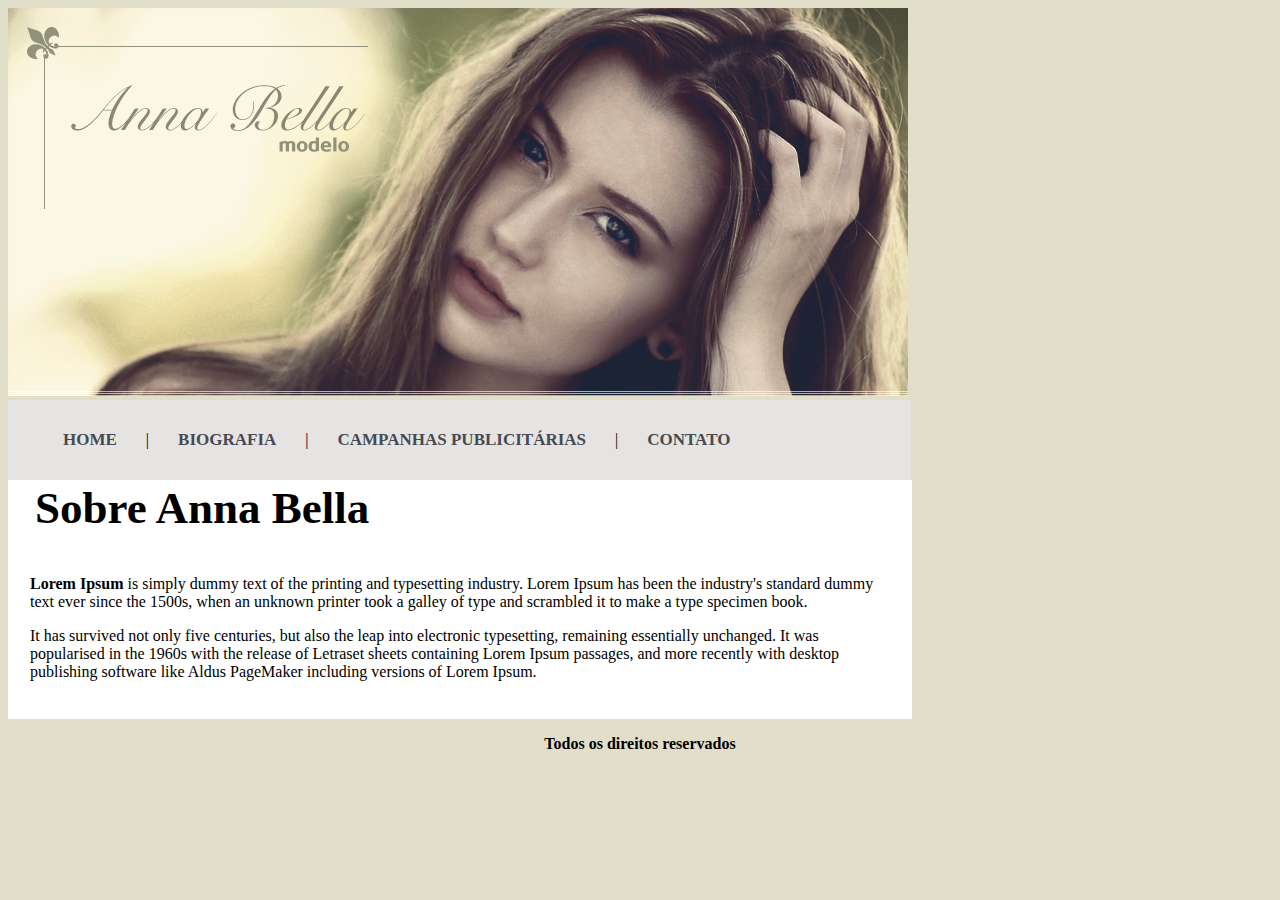
<file: Site Anna Bella/PROJETO1/index.html>
<!DOCTYPE html>
<html lang="pt-br">
	<head>
		<meta charset="utf-8">
		<meta name="viewport" content="width=device-width, initial-scale=1">
		<title>Página Principal</title>
		<link rel="stylesheet" type="text/css" href="css/style.css">
	</head>
	<body>

		<div class="capa">
			<img src="imagens/capa.png">
		</div>

		<div class="container-navegation">
			<a href="index.html" class="navegation">home</a> |
			<a href="biografia.html" class="navegation">biografia</a> |
			<a href="campanhas-publicitarias.html" class="navegation">campanhas publicitárias</a> |
			<a href="contato.html" class="navegation">contato</a>
		</div>

		<div id="container-sobre-anna-bella">
			<h3>Sobre Anna Bella</h3>

			<p><strong>Lorem Ipsum</strong> is simply dummy text of the printing and typesetting industry. Lorem Ipsum has been the industry's standard dummy text ever since the 1500s, when an unknown printer took a galley of type and scrambled it to make a type specimen book.</p>

			<p>It has survived not only five centuries, but also the leap into electronic typesetting, remaining essentially unchanged. It was popularised in the 1960s with the release of Letraset sheets containing Lorem Ipsum passages, and more recently with desktop publishing software like Aldus PageMaker including versions of Lorem Ipsum.</p>
		</div>

		<p class="direitos-reservados">Todos os direitos reservados</p>
	</body>
</html>
</file>
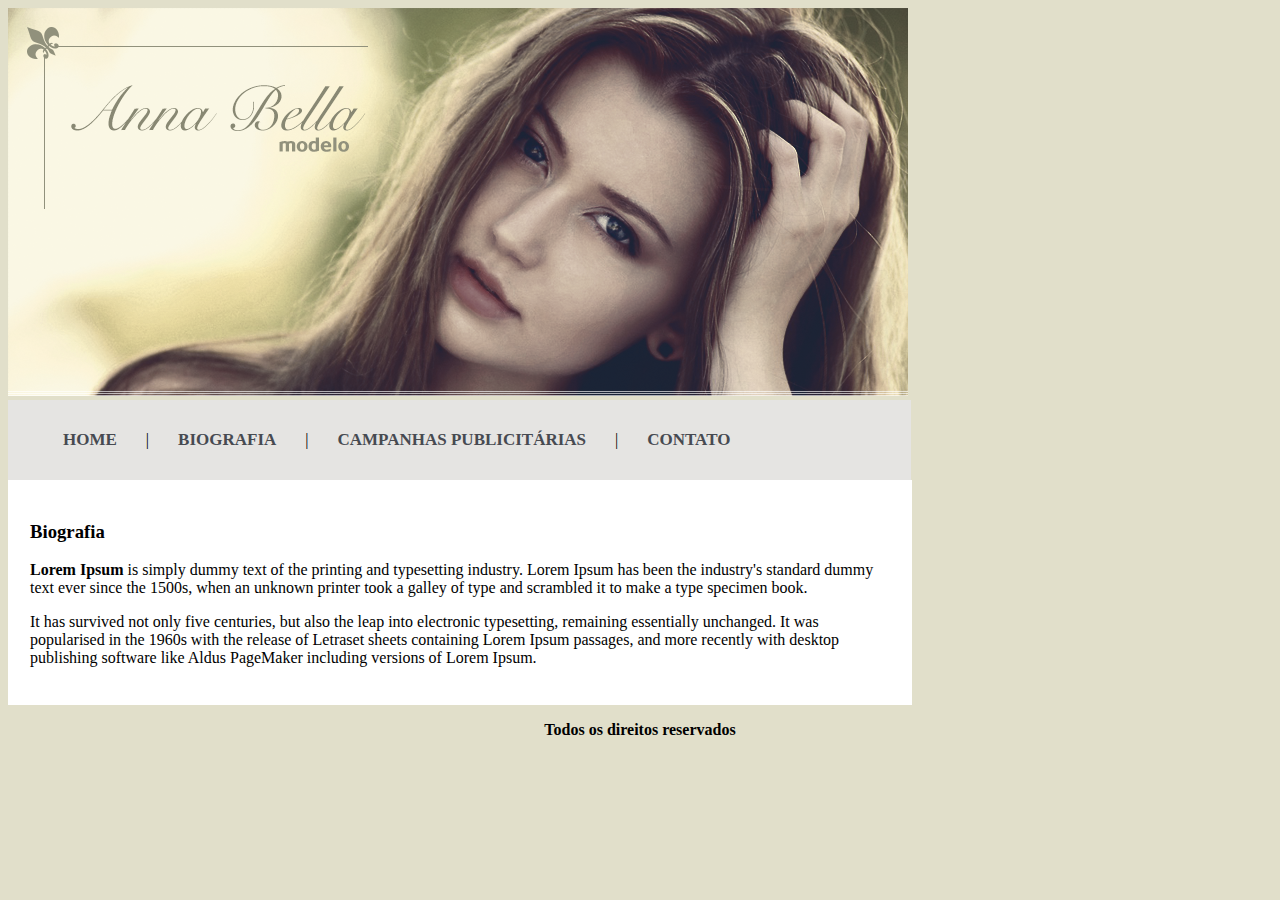
<file: Site Anna Bella/PROJETO1/biografia.html>
<!DOCTYPE html>
<html lang="pt-br">
	<head>
		<meta charset="utf-8">
		<meta name="viewport" content="width=device-width, initial-scale=1">
		<title>Biografia</title>
		<link rel="stylesheet" href="css/biografia.css">
	</head>
	<body>

		<div class="container-conteudo-pagina-principal">
			<img src="imagens/capa.png">
		</div>

		<div class="container-navegation-biografia">
			<a href="index.html" class="navegation-biografia">home</a> |
			<a href="biografia.html" class="navegation-biografia">biografia</a> |
			<a href="campanhas-publicitarias.html" class="navegation-biografia">campanhas publicitárias</a> |
			<a href="contato.html" class="navegation-biografia">contato</a>
		</div>

		<div class="container-conteudo-biografia">

			<h3>Biografia</h3>

			<p><strong>Lorem Ipsum</strong> is simply dummy text of the printing and typesetting industry. Lorem Ipsum has been the industry's standard dummy text ever since the 1500s, when an unknown printer took a galley of type and scrambled it to make a type specimen book.</p>

			<p>It has survived not only five centuries, but also the leap into electronic typesetting, remaining essentially unchanged. It was popularised in the 1960s with the release of Letraset sheets containing Lorem Ipsum passages, and more recently with desktop publishing software like Aldus PageMaker including versions of Lorem Ipsum.</p>
		</div>

		<p class="direitos-reservados">Todos os direitos reservados</p>
	</body>
</html>
</file>
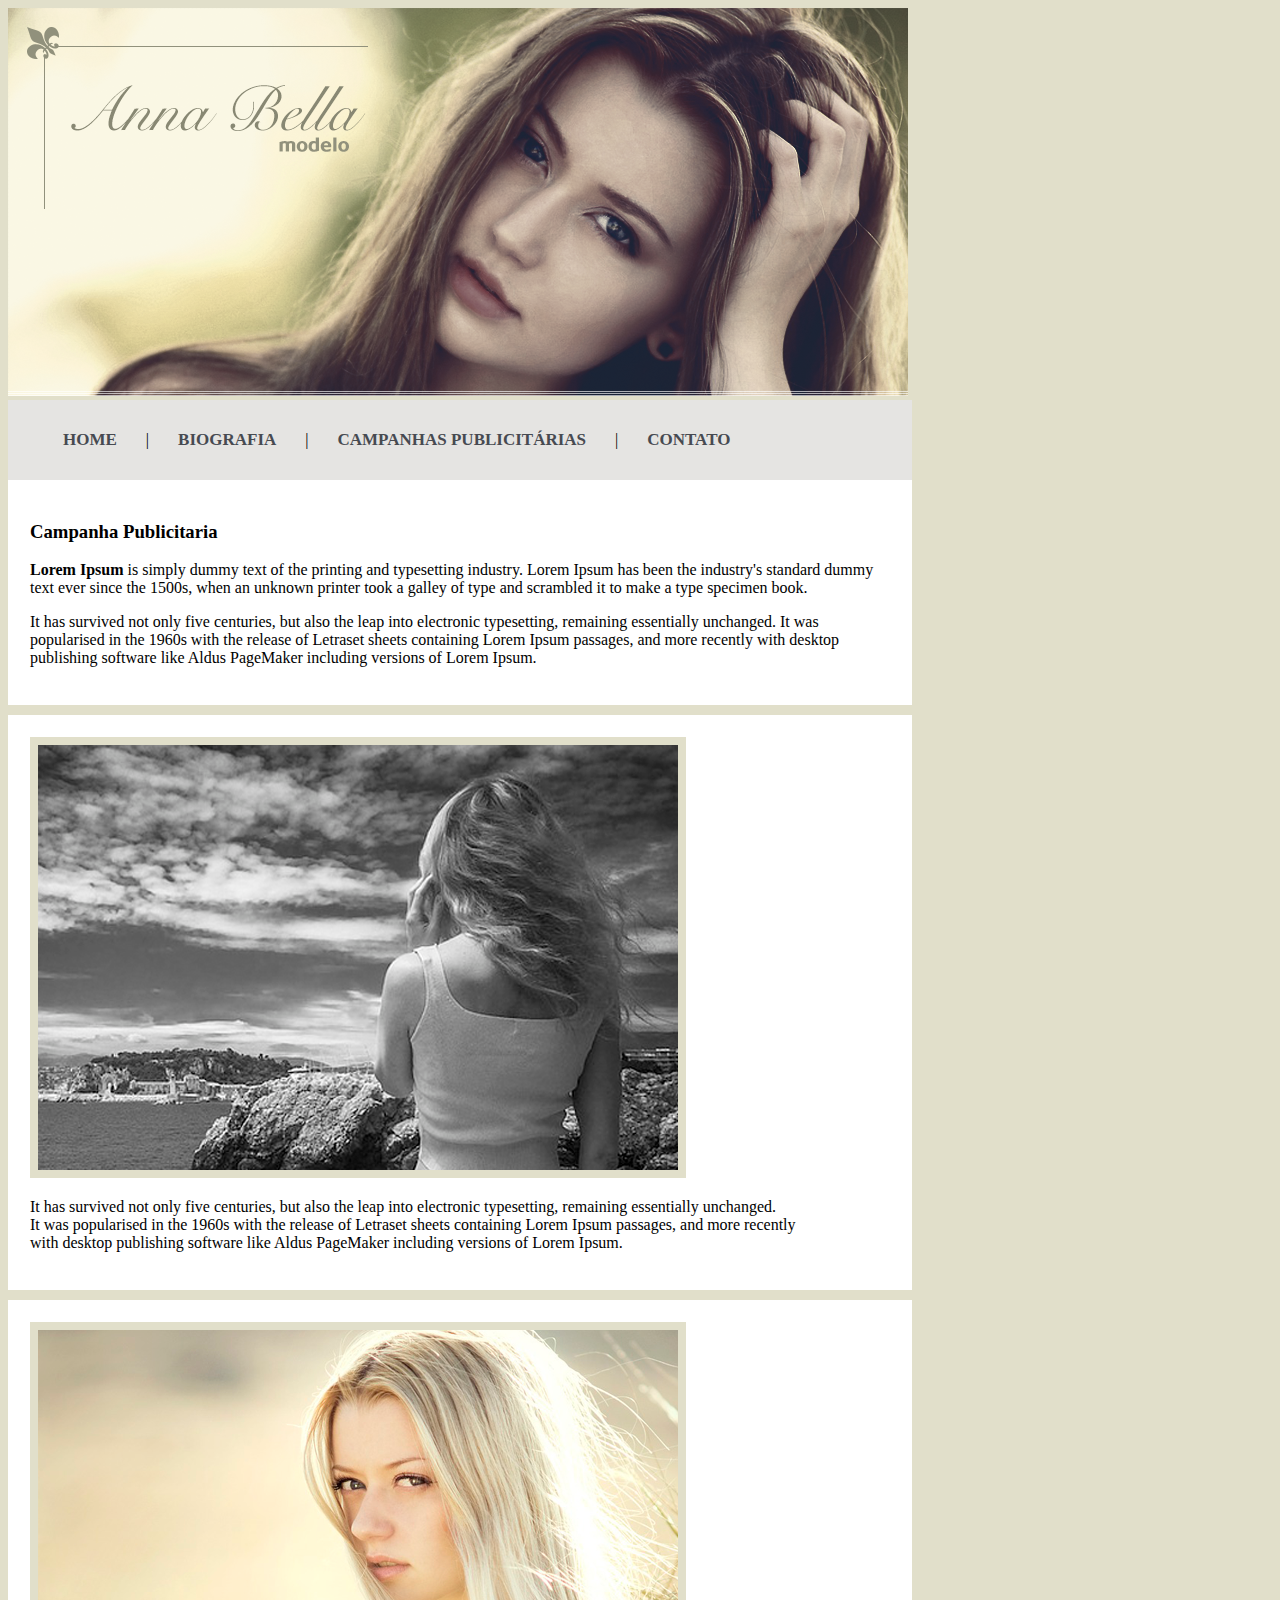
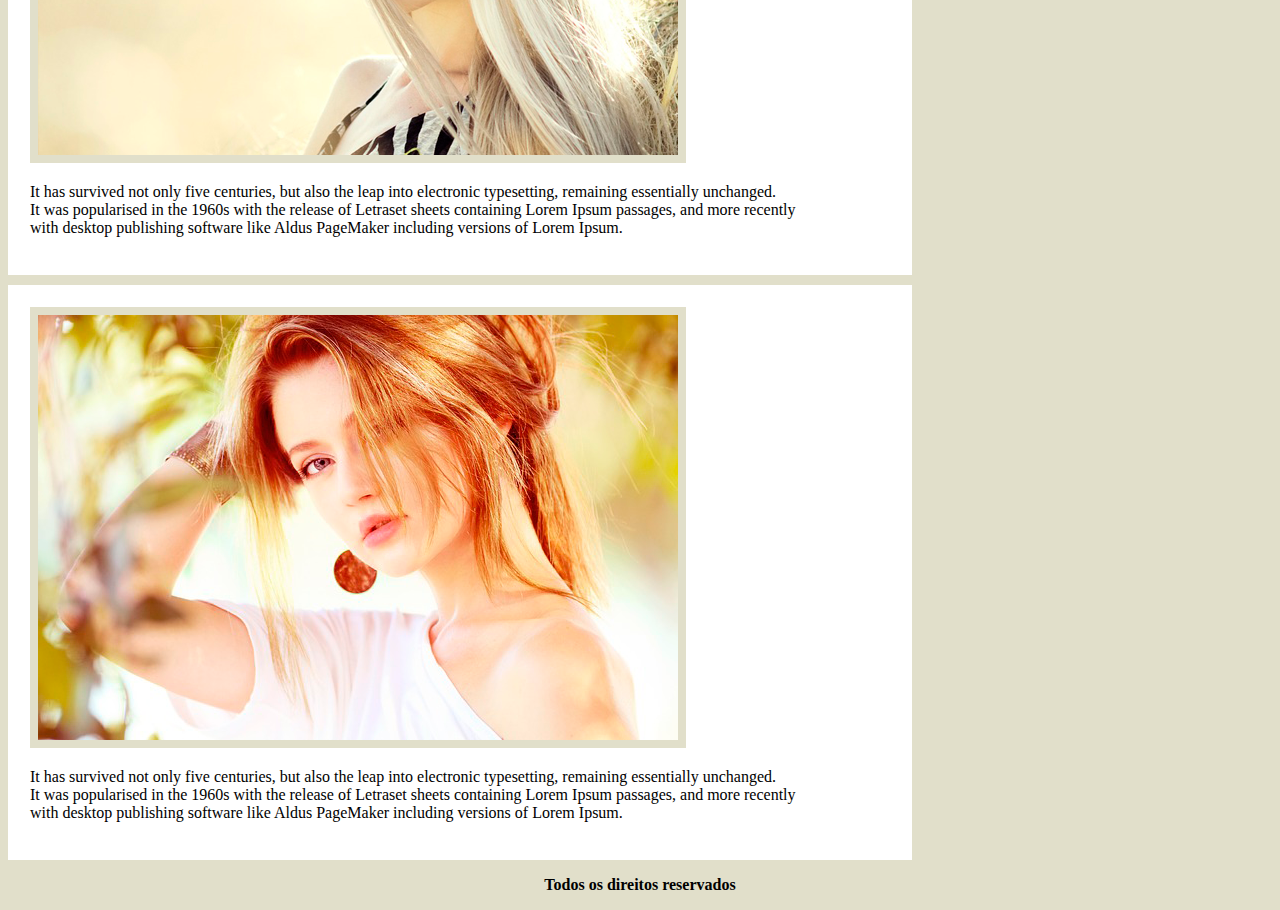
<file: Site Anna Bella/PROJETO1/campanhas-publicitarias.html>
<!DOCTYPE html>
<html lang="pt-br">
	<head>
		<meta charset="utf-8">
		<meta name="viewport" content="width=device-width, initial-scale=1">
		<title>Campanhas Publicitárias</title>
		<link rel="stylesheet" type="text/css" href="css/campanhas-publicitarias.css">
	</head>
	<body>
		<div class="container-conteudo-pagina-principal">
			<img src="imagens/capa.png">
		</div>

		<div class="container-navegation-campanhas-publicitárias">
			<a href="index.html" class="navegation-campanhas-publicitárias">home</a> |
			<a href="biografia.html" class="navegation-campanhas-publicitárias">biografia</a> |
			<a href="campanhas-publicitarias.html" class="navegation-campanhas-publicitárias">campanhas publicitárias</a> |
			<a href="contato.html" class="navegation-campanhas-publicitárias">contato</a>
		</div>


		<div id="container-campanha-publicitaria">
			<h3>Campanha Publicitaria</h3>

			<p><strong>Lorem Ipsum</strong> is simply dummy text of the printing and typesetting industry. Lorem Ipsum has been the industry's standard dummy text ever since the 1500s, when an unknown printer took a galley of type and scrambled it to make a type specimen book.</p>

			<p>It has survived not only five centuries, but also the leap into electronic typesetting, remaining essentially unchanged. It was popularised in the 1960s with the release of Letraset sheets containing Lorem Ipsum passages, and more recently with desktop publishing software like Aldus PageMaker including versions of Lorem Ipsum.</p>
		</div>

		<div class="container-foto1">
			<img src="imagens/foto1.png" id="foto1">
			<p>It has survived not only five centuries, but also the leap into electronic typesetting, remaining essentially unchanged.<br> It was popularised in the 1960s with the release of Letraset sheets containing Lorem Ipsum passages, and more recently <br>with desktop publishing software like Aldus PageMaker including versions of Lorem Ipsum.</p>
		</div>

		<div class="container-foto2">
			<img src="imagens/foto2.png" id="foto2">
			<p>It has survived not only five centuries, but also the leap into electronic typesetting, remaining essentially unchanged.<br> It was popularised in the 1960s with the release of Letraset sheets containing Lorem Ipsum passages, and more recently <br>with desktop publishing software like Aldus PageMaker including versions of Lorem Ipsum.</p>
		</div>

		<div class="container-foto3">
			<img src="imagens/foto3.png" id="foto3">
			<p>It has survived not only five centuries, but also the leap into electronic typesetting, remaining essentially unchanged. <br>It was popularised in the 1960s with the release of Letraset sheets containing Lorem Ipsum passages, and more recently <br>with desktop publishing software like Aldus PageMaker including versions of Lorem Ipsum.</p>
		</div>

		<p class="direitos-reservados">Todos os direitos reservados</p>
	</body>
</html>
</file>
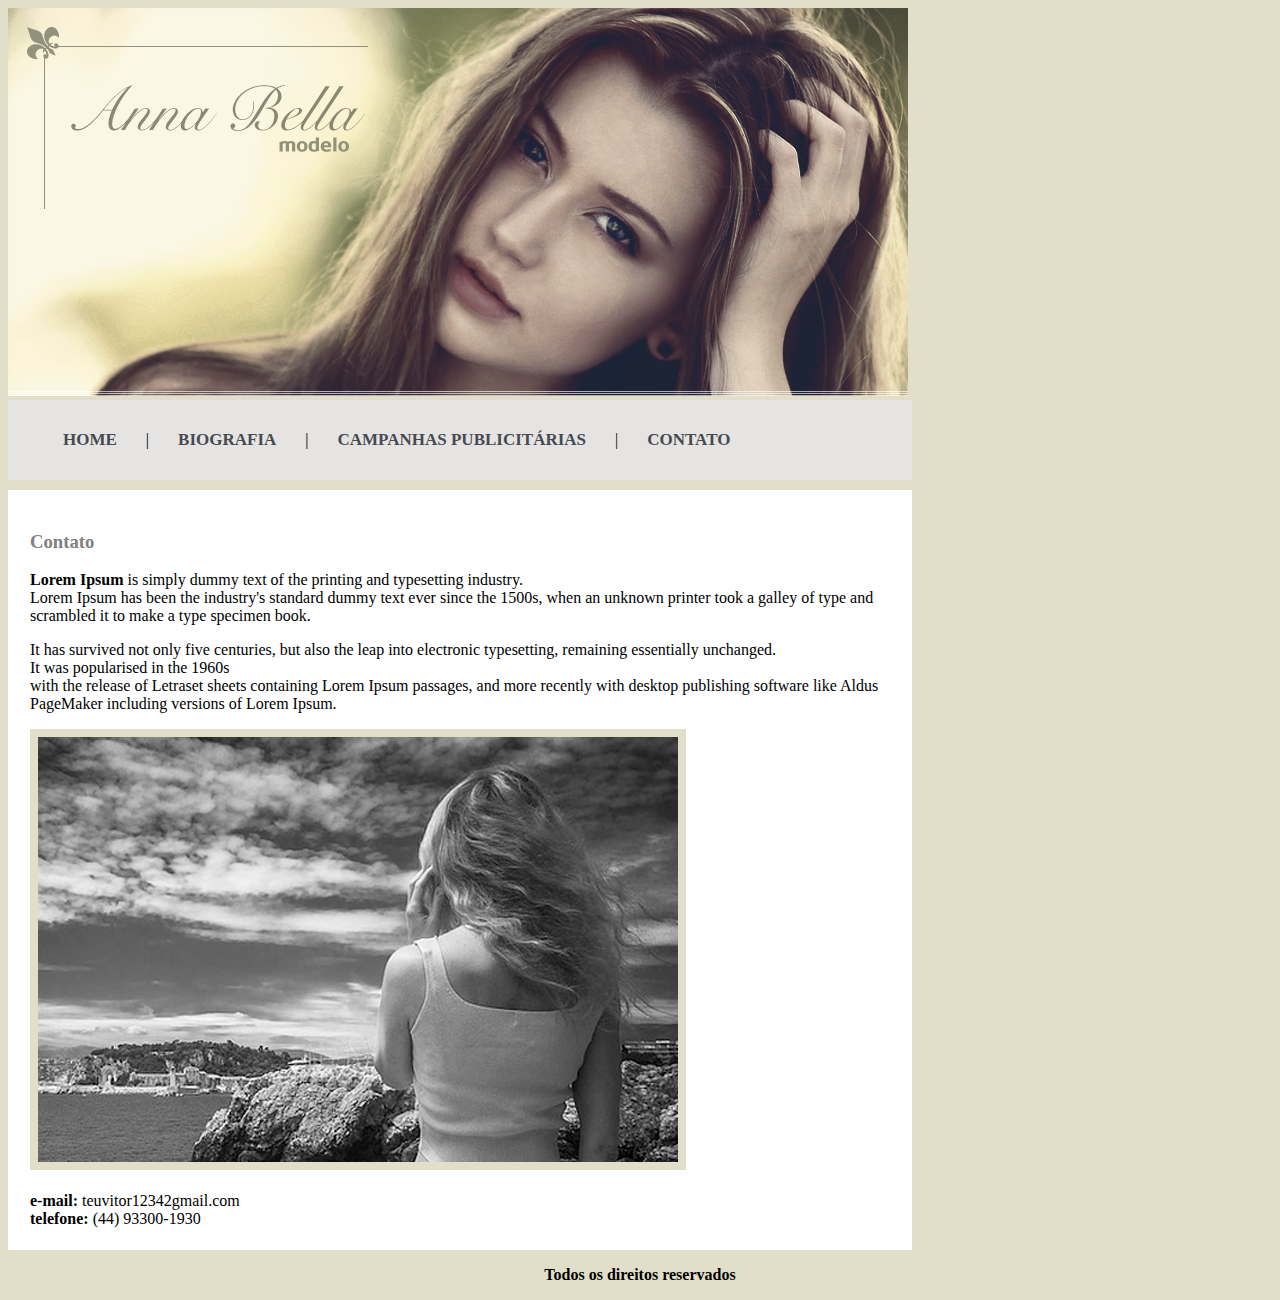
<file: Site Anna Bella/PROJETO1/contato.html>
<!DOCTYPE html>
<html lang="pt-br">
	<head>
		<meta charset="utf-8">
		<meta name="viewport" content="width=device-width, initial-scale=1">
		<title>Contato</title>
		<link rel="stylesheet" type="text/css" href="css/contato.css">
	</head>
	<body>
		<div class="container-conteudo-pagina-principal">
			<img src="imagens/capa.png">
		</div>

		<div class="container-navegation-contato">
			<a href="index.html" class="navegation-contato">home</a> |
			<a href="biografia.html" class="navegation-contato">biografia</a> |
			<a href="campanhas-publicitarias.html" class="navegation-contato">campanhas publicitárias</a> |
			<a href="contato.html" class="navegation-contato">contato</a>
		</div>

		<div id="container-contato">
			<h3>Contato</h3>

			<p><strong>Lorem Ipsum</strong> is simply dummy text of the printing and typesetting industry.<br> Lorem Ipsum has been the industry's standard dummy text ever since the 1500s, when an unknown printer took a galley of type and scrambled it to make a type specimen book.</p>

			<p>It has survived not only five centuries, but also the leap into electronic typesetting, remaining essentially unchanged. <br>It was popularised in the 1960s <br>with the release of Letraset sheets containing Lorem Ipsum passages, and more recently with desktop publishing software like Aldus PageMaker including versions of Lorem Ipsum.</p>

			<div>
				<img src="imagens/foto1.png" class="foto1"><br><br>
			</div>

			<div>
				<strong>e-mail:</strong> teuvitor12342gmail.com<br>
				<strong>telefone:</strong> (44) 93300-1930
			</div>
		</div>

		<p class="direitos-reservados">Todos os direitos reservados</p>
	</body>
</html>
</file>
<file: Site Anna Bella/PROJETO1/css/style.css>
body {
		background-color: #E1DFCA;
	}

	.container-navegation {
		background-color: #E5E4E2;
		width: calc(880px - 20px - 20px + 3px);
		padding: 30px;
	}

	
	.navegation {
		font-size: 17px;
		text-decoration: none;
		font-weight: bold;
		text-transform: uppercase;
		color: #474a51;
		padding: 25px;
	}

	#container-sobre-anna-bella {
		margin: 0;
		padding: 22px;
		width: calc(880px - 20px - 20px + 3px + 7px + 10px);
		background-color: white;
	}

	h3 {
		position: relative;
		margin: 5px;
		bottom: 25px;
		font-weight: bold;
		font-size: 45px;
	}

	.direitos-reservados {
		font-weight: bold;
		text-align: center;
	}
</file>
<file: Site Anna Bella/PROJETO1/css/biografia.css>
body {
    background-color: #E1DFCA;
}

.container-navegation-biografia {
    background-color: #E5E4E2;
    width: calc(880px - 20px - 20px + 3px);
    padding: 30px;
}

.navegation-biografia {
    font-size: 17px;
    text-decoration: none;
    font-weight: bold;
    text-transform: uppercase;
    color: #474a51;
    padding: 25px;
}

.container-conteudo-biografia {
    margin: 0;
    padding: 22px;
    width: calc(880px - 20px - 20px + 3px + 7px + 10px);
    background-color: white
}

.direitos-reservados {
    font-weight: bold;
    text-align: center;
}
</file>
<file: Site Anna Bella/PROJETO1/css/campanhas-publicitarias.css>
body {
			background-color: #E1DFCA;
		}

		.container-navegation-campanhas-publicitárias {
			background-color: #E5E4E2;
			width: calc(880px - 20px - 20px + 3px + 7px - 6px);
			padding: 30px;
		}

		
		.navegation-campanhas-publicitárias {
			font-size: 17px;
			text-decoration: none;
			font-weight: bold;
			text-transform: uppercase;
			color: #474a51;
			padding: 25px;
		}

		#container-campanha-publicitaria {
			margin: 0;
			padding: 22px;
			width: calc(880px - 20px - 20px + 3px + 7px + 10px);
			background-color: white;
		}

		.direitos-reservados {
			font-weight: bold;
			text-align: center;
		}

		.container-foto1 {
			background-color: white;
			width: calc(880px - 20px - 20px + 3px + 7px + 10px);
			padding: 22px;
			margin-top: 10px;
		}

		.container-foto2 {
			background-color: white;
			width: calc(880px - 20px - 20px + 3px + 7px + 10px);
			padding: 22px;
			margin-top: 10px;
		}

		.container-foto3 {
			background-color: white;
			width: calc(880px - 20px - 20px + 3px + 7px + 10px);
			padding: 22px;
			margin-top: 10px;
		}

		#foto1 {
			border: solid 8px #E1DFCA;
		}

		#foto2 {
			border: solid 8px #E1DFCA;
		}

		#foto3 {
			border: solid 8px #E1DFCA;
		}
</file>
<file: Site Anna Bella/PROJETO1/css/contato.css>
body {
			background-color: #E1DFCA;
		}

		.container-navegation-contato {
			background-color: #E5E4E2;
			width: calc(880px - 20px - 20px + 3px + 7px - 6px);
			padding: 30px;
		}


		.navegation-contato {
			font-size: 17px;
			text-decoration: none;
			font-weight: bold;
			text-transform: uppercase;
			color: #474a51;
			padding: 25px;
		}

		#container-contato {
			background-color: white;
			padding: 22px;
			width: calc(880px - 20px - 20px + 3px + 7px + 10px);
			margin-top: 10px; margin-bottom: 10px;
		}

		h3 {
			color: #808080;
			font-weight: bold;
		}

		.foto1 {
			border: solid 8px #E1DFCA;
		}

		.direitos-reservados {
			font-weight: bold;
			text-align: center;
		}
</file>
